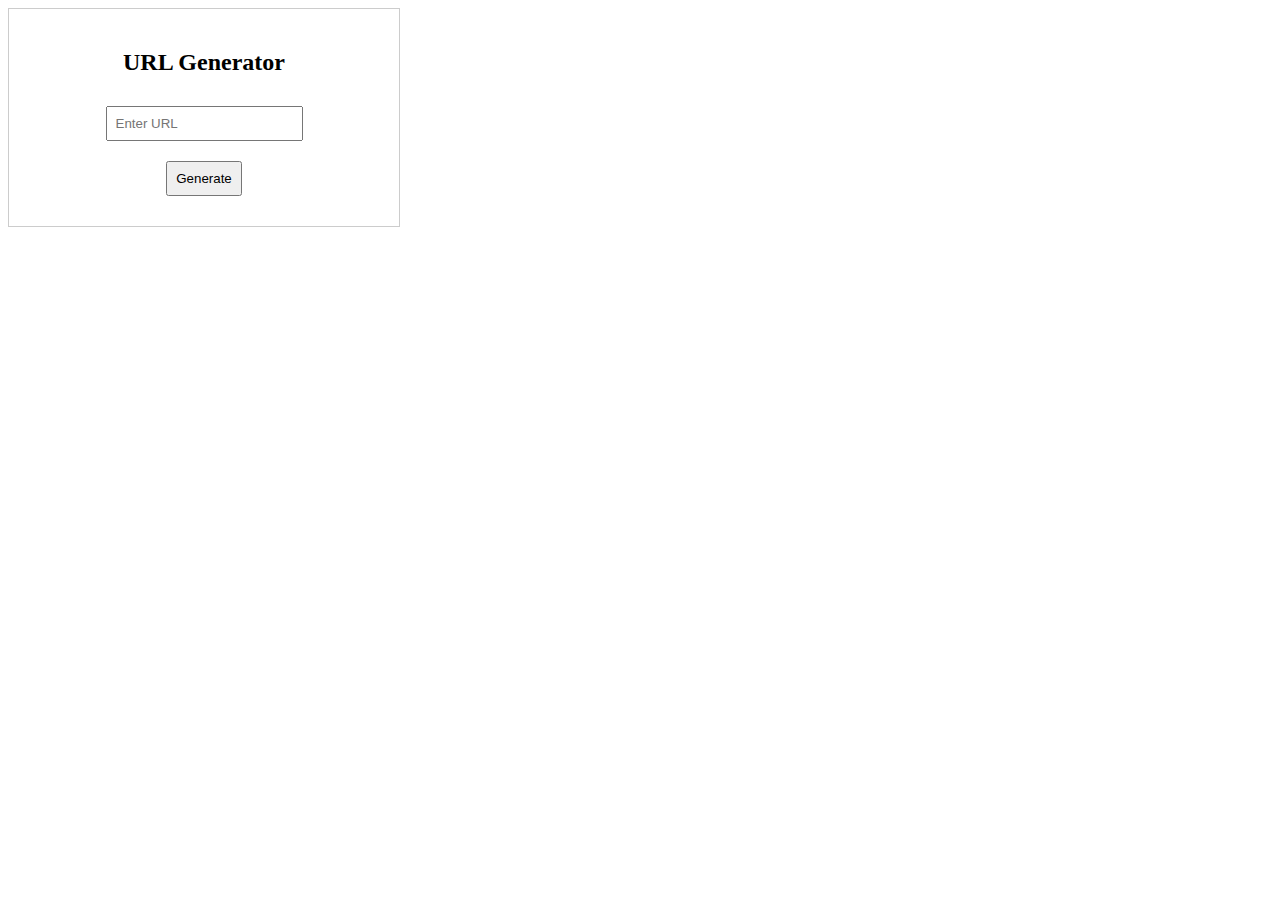
<file: 1.1/index.html>
<!DOCTYPE html>
<html>
  <head>
    <title>URL Generator</title>
    <link rel="stylesheet" href="style.css" />
  </head>
  <body>
    <div class="container">
      <h2>URL Generator</h2>
      <input type="text" id="urlInput" placeholder="Enter URL" />
      <button id="generateBtn">Generate</button>
      <div id="result"></div>
    </div>
    <script src="script.js"></script>
  </body>
</html>
</file>
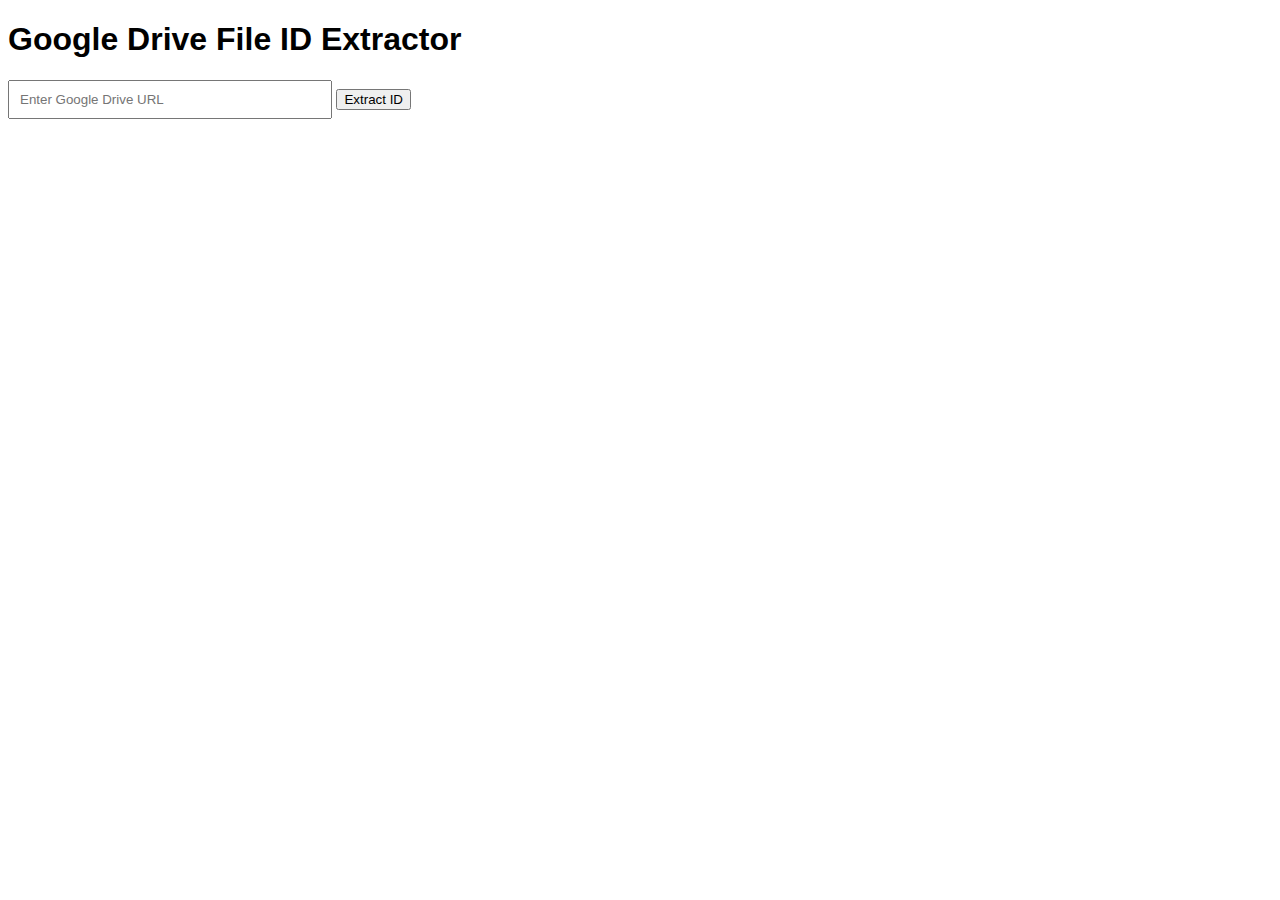
<file: gd-id/index.html>
<!DOCTYPE html>
<html>
  <head>
    <title>Google Drive File ID Extractor</title>
    <link rel="stylesheet" href="style.css" />
  </head>
  <body>
    <h1>Google Drive File ID Extractor</h1>
    <input type="text" id="urlInput" placeholder="Enter Google Drive URL" />
    <button id="extractButton">Extract ID</button>
    <div id="result"></div>

    <script src="script.js"></script>
  </body>
</html>
</file>
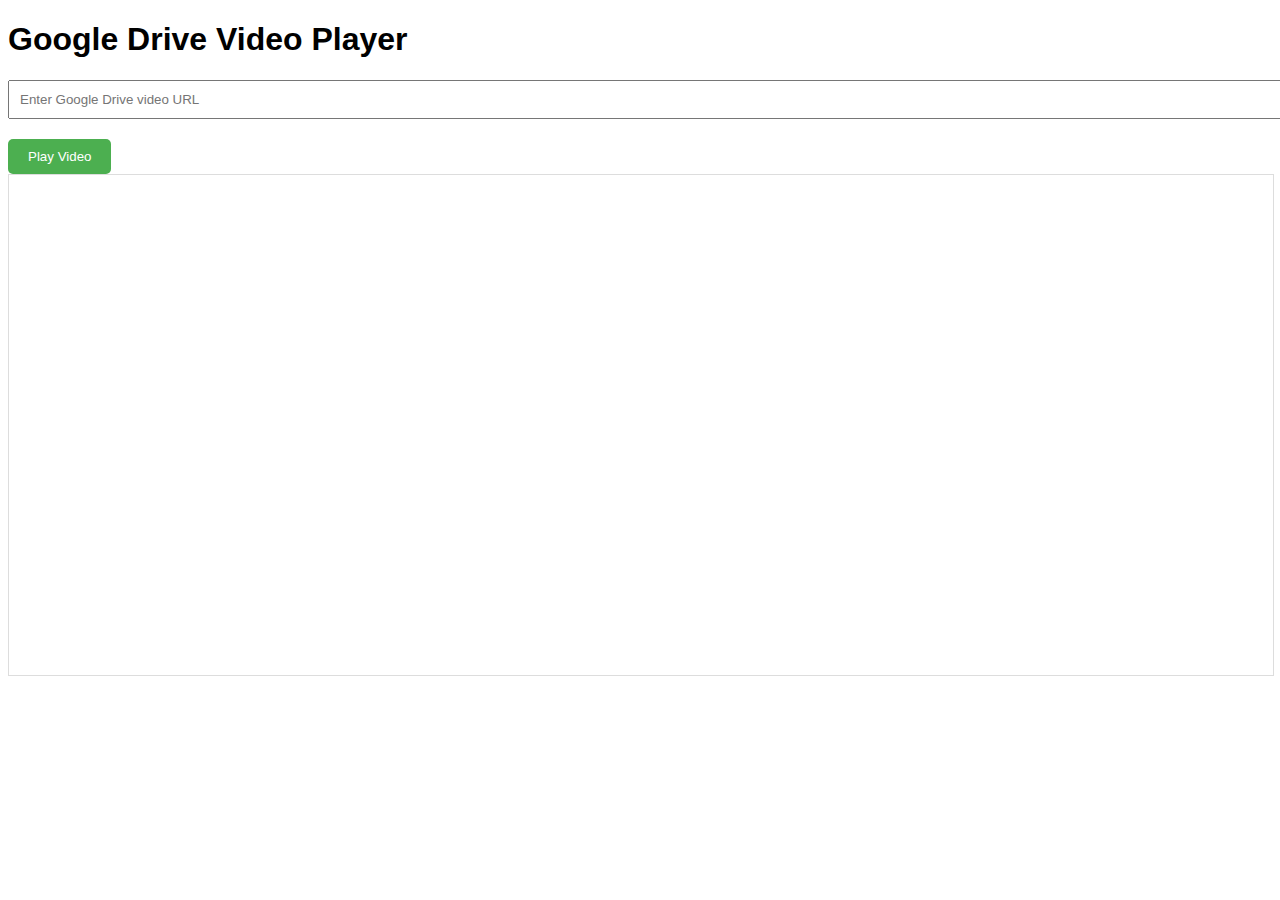
<file: Google Drive video player/index.html>
<!DOCTYPE html>
<html lang="en">
  <head>
    <meta charset="UTF-8" />
    <meta name="viewport" content="width=device-width, initial-scale=1.0" />
    <title>Google Drive Video Player</title>
    <link rel="stylesheet" href="style.css" />
  </head>
  <body>
    <h1>Google Drive Video Player</h1>
    <input type="text" id="url" placeholder="Enter Google Drive video URL" />
    <button id="play">Play Video</button>
    <div id="player"></div>

    <script src="script.js"></script>
  </body>
</html>
</file>
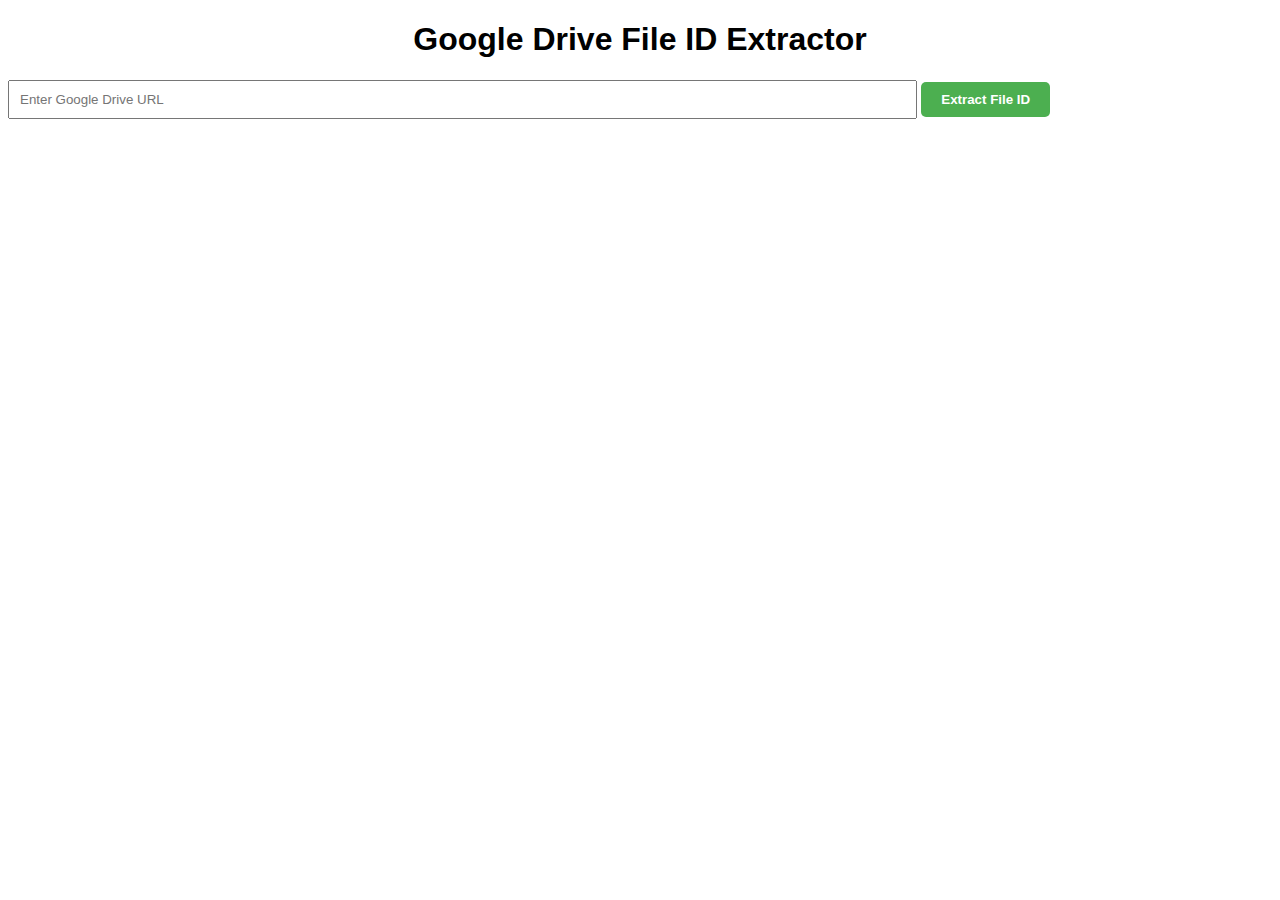
<file: GoogleDriveFileIDExtractor/index.html>
<!DOCTYPE html>
<html lang="en">
  <head>
    <meta charset="UTF-8" />
    <meta name="viewport" content="width=device-width, initial-scale=1.0" />
    <title>Google Drive File ID Extractor</title>
    <link rel="stylesheet" href="style.css" />
  </head>
  <body>
    <h1>Google Drive File ID Extractor</h1>
    <input type="text" id="url" placeholder="Enter Google Drive URL" />
    <button id="extract">Extract File ID</button>
    <div id="result"></div>

    <script src="script.js"></script>
  </body>
</html>
</file>
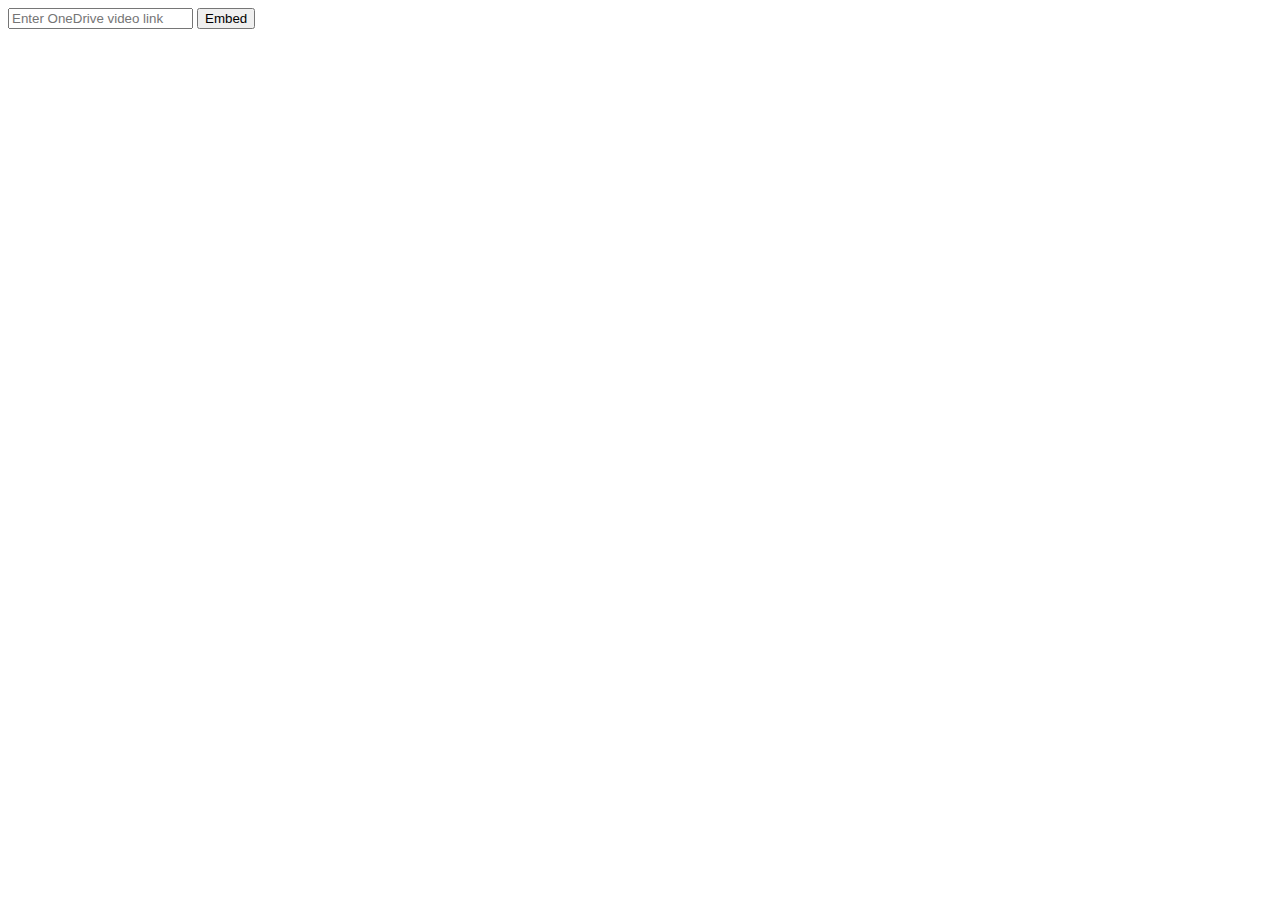
<file: onedrive/index.html>
<!DOCTYPE html>
<html>
  <head>
    <title>OneDrive Video Embedder</title>
    <style>
      #video-container {
        width: 560px;
        height: 315px;
      }
    </style>
  </head>
  <body>
    <input
      type="text"
      id="onedrive-link"
      placeholder="Enter OneDrive video link"
    />
    <button onclick="embedVideo()">Embed</button>
    <div id="video-container"></div>

    <script>
      function embedVideo() {
        const link = document.getElementById("onedrive-link").value;

        // Basic validation (replace with more robust checks)
        if (!link.startsWith("https://1drv.ms/")) {
          alert("Invalid OneDrive link");
          return;
        }

        // Extract embed code (you'll need to adjust this based on OneDrive's HTML structure)
        // This is a simplified example, real implementation would involve fetching and parsing the link
        const embedCode =
          '<iframe src="' +
          link +
          '" width="560" height="315" frameborder="0" allowfullscreen></iframe>';

        document.getElementById("video-container").innerHTML = embedCode;
      }
    </script>
  </body>
</html>
</file>
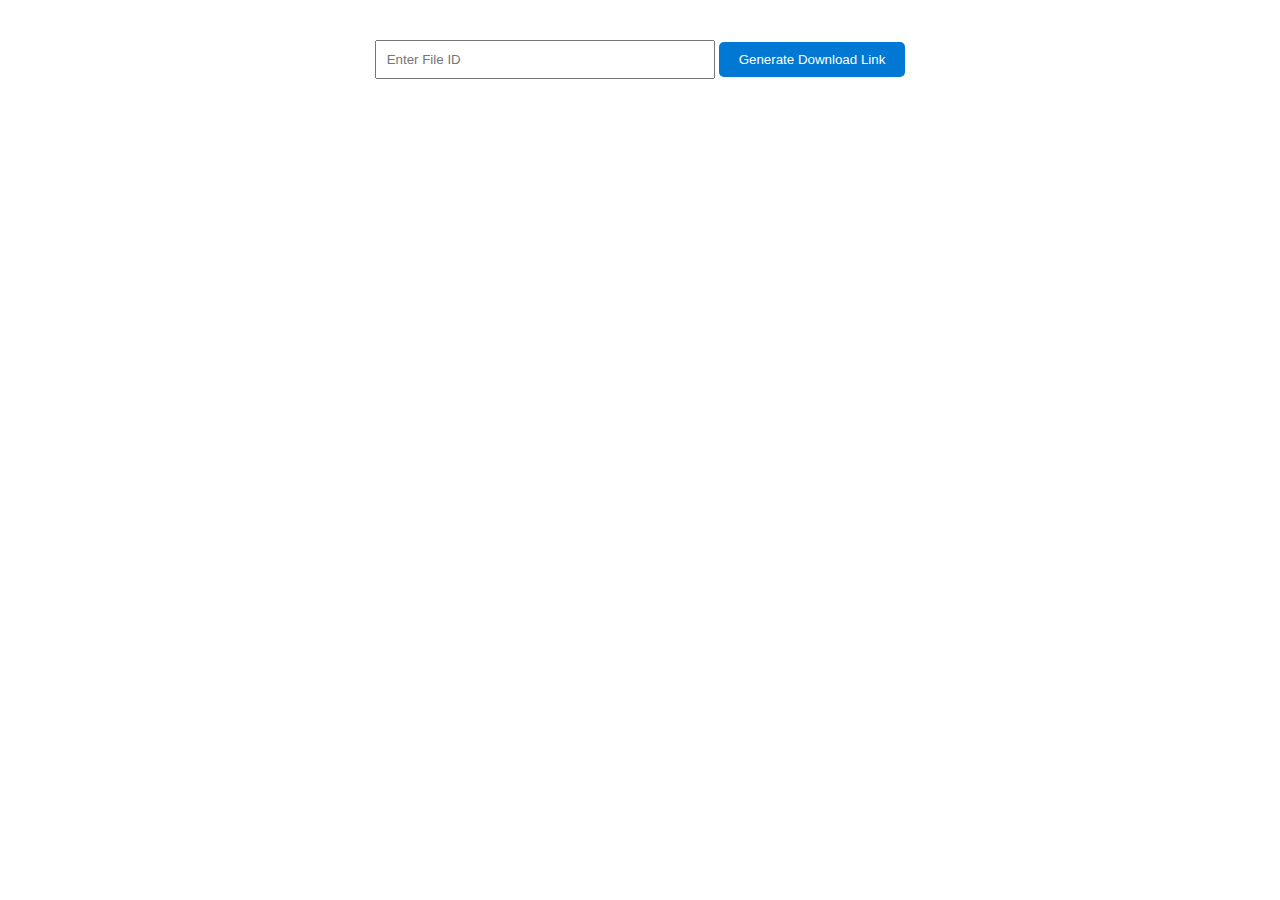
<file: onedrive/dl/index.html>
<!DOCTYPE html>
<html>
  <head>
    <title>SharePoint Download Link Generator</title>
    <style>
      .generator {
        width: 50%;
        margin: 40px auto;
        text-align: center;
      }

      #file-id {
        width: 50%;
        padding: 10px;
        margin-bottom: 20px;
      }

      #generate-link {
        background-color: #0078d4;
        color: #fff;
        padding: 10px 20px;
        border: none;
        border-radius: 5px;
        cursor: pointer;
      }

      #generate-link:hover {
        background-color: #00698f;
      }

      #download-link {
        margin-top: 20px;
        font-size: 18px;
        font-weight: bold;
      }
    </style>
  </head>
  <body>
    <div class="generator">
      <input type="text" id="file-id" placeholder="Enter File ID" />
      <button id="generate-link">Generate Download Link</button>
      <div id="download-link"></div>
    </div>

    <script>
              const fileIdInput = document.getElementById('file-id');
      const generateLinkButton = document.getElementById('generate-link');
      const downloadLinkDiv = document.getElementById('download-link');

      generateLinkButton.addEventListener('click', () => {
        const fileId = fileIdInput.value.trim();
        if (fileId) {
          const downloadLink = `(link unavailable);
          downloadLinkDiv.innerHTML = `Download Link: <a href="${downloadLink}" target="_blank">${downloadLink}</a>`;
        } else {
          downloadLinkDiv.innerHTML = 'Please enter a valid File ID';
        }
      });
    </script>
  </body>
</html>
</file>
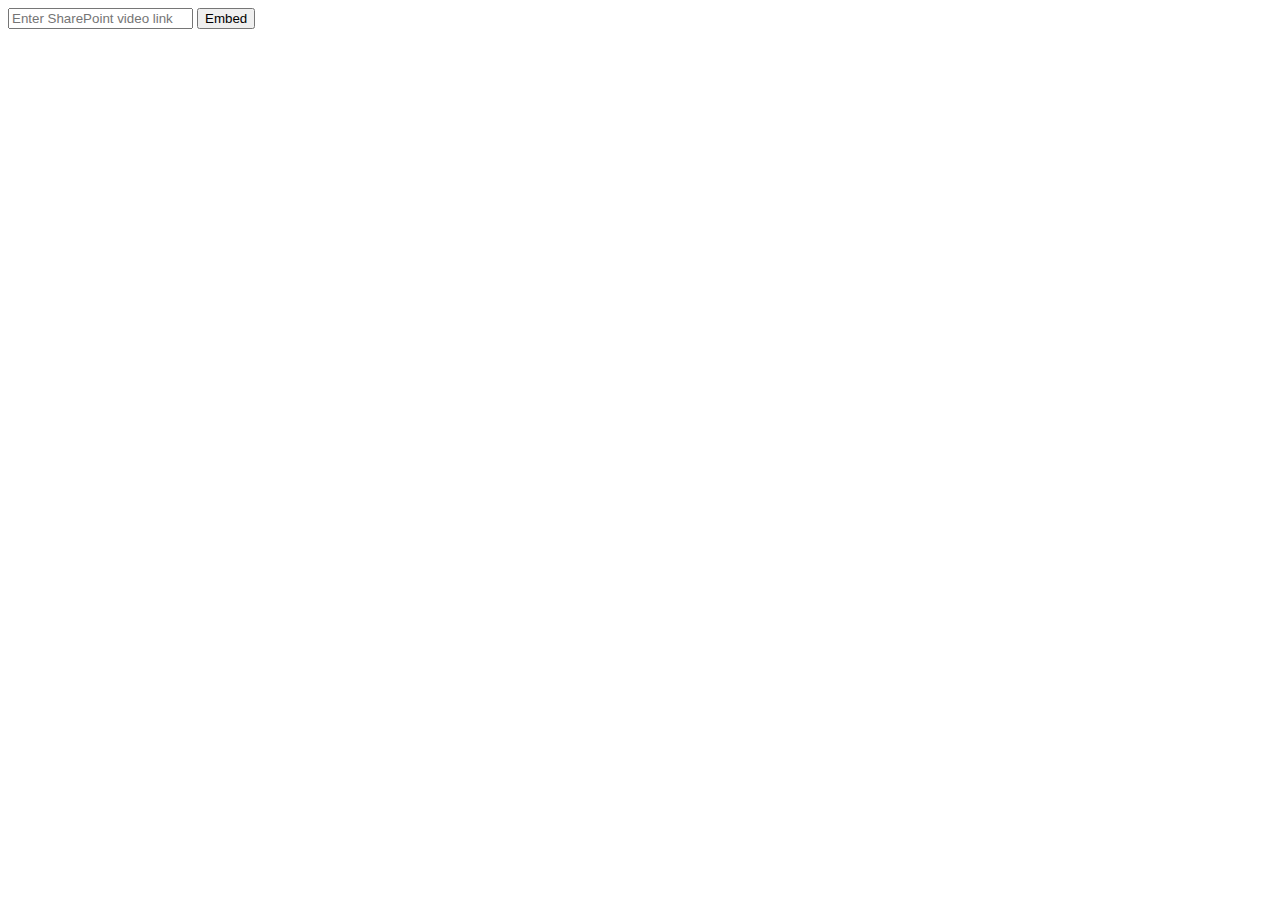
<file: onedrive/sharepoint/index.html>
<!DOCTYPE html>
<html>
  <head>
    <title>SharePoint Video Embedder</title>
    <style>
      #video-container {
        width: 560px;
        height: 315px;
      }
    </style>
  </head>
  <body>
    <input
      type="text"
      id="sharepoint-link"
      placeholder="Enter SharePoint video link"
    />
    <button onclick="embedVideo()">Embed</button>
    <div id="video-container"></div>

    <script>
      function embedVideo() {
        const link = document.getElementById("sharepoint-link").value;

        // Basic validation (replace with more robust checks)
        if (!link.startsWith("https://")) {
          alert("Invalid SharePoint link");
          return;
        }

        // Fetch and extract embed code (you'll need to adjust this based on SharePoint's HTML structure)
        fetch(link)
          .then((response) => response.text())
          .then((html) => {
            const parser = new DOMParser();
            const doc = parser.parseFromString(html, "text/html");
            const videoElement = doc.querySelector("video");

            if (videoElement) {
              const videoSource = videoElement.querySelector("source").src;
              const embedCode = `<video width="560" height="315" controls><source src="${videoSource}" type="video/mp4"></video>`;
              document.getElementById("video-container").innerHTML = embedCode;
            } else {
              alert("Video not found or not accessible.");
            }
          })
          .catch((error) => {
            alert("Error fetching the SharePoint page: " + error);
          });
      }
    </script>
  </body>
</html>
</file>
<file: 1.1/style.css>
.container {
  display: flex;
  flex-direction: column;
  align-items: center;
  padding: 20px;
  border: 1px solid #ccc;
  width: 350px;
}

input,
button {
  margin: 10px 0;
  padding: 8px;
}
</file>
<file: gd-id/style.css>
/* Add some basic styling */
body {
  font-family: sans-serif;
}

#urlInput {
  width: 300px;
  padding: 10px;
}

#result {
  margin-top: 10px;
}
</file>
<file: Google Drive video player/style.css>
body {
  font-family: Arial, sans-serif;
}

input[type="text"] {
  width: 100%;
  padding: 10px;
  margin-bottom: 20px;
}

button[id="play"] {
  background-color: #4caf50;
  color: #fff;
  padding: 10px 20px;
  border: none;
  border-radius: 5px;
  cursor: pointer;
}

#player {
  width: 100%;
  height: 500px;
  border: 1px solid #ddd;
}
</file>
<file: GoogleDriveFileIDExtractor/style.css>
body {
  font-family: Arial, sans-serif;
}

h1 {
  text-align: center;
}

input[type="text"] {
  width: 70%;
  padding: 10px;
  margin-bottom: 20px;
}

button[id="extract"] {
  background-color: #4caf50;
  color: #fff;
  padding: 10px 20px;
  border: none;
  border-radius: 5px;
  cursor: pointer;
  font-weight: bold;
}

#result {
  margin-top: 20px;
  font-size: 18px;
  font-weight: bold;
  color: #007bff;
}
</file>
